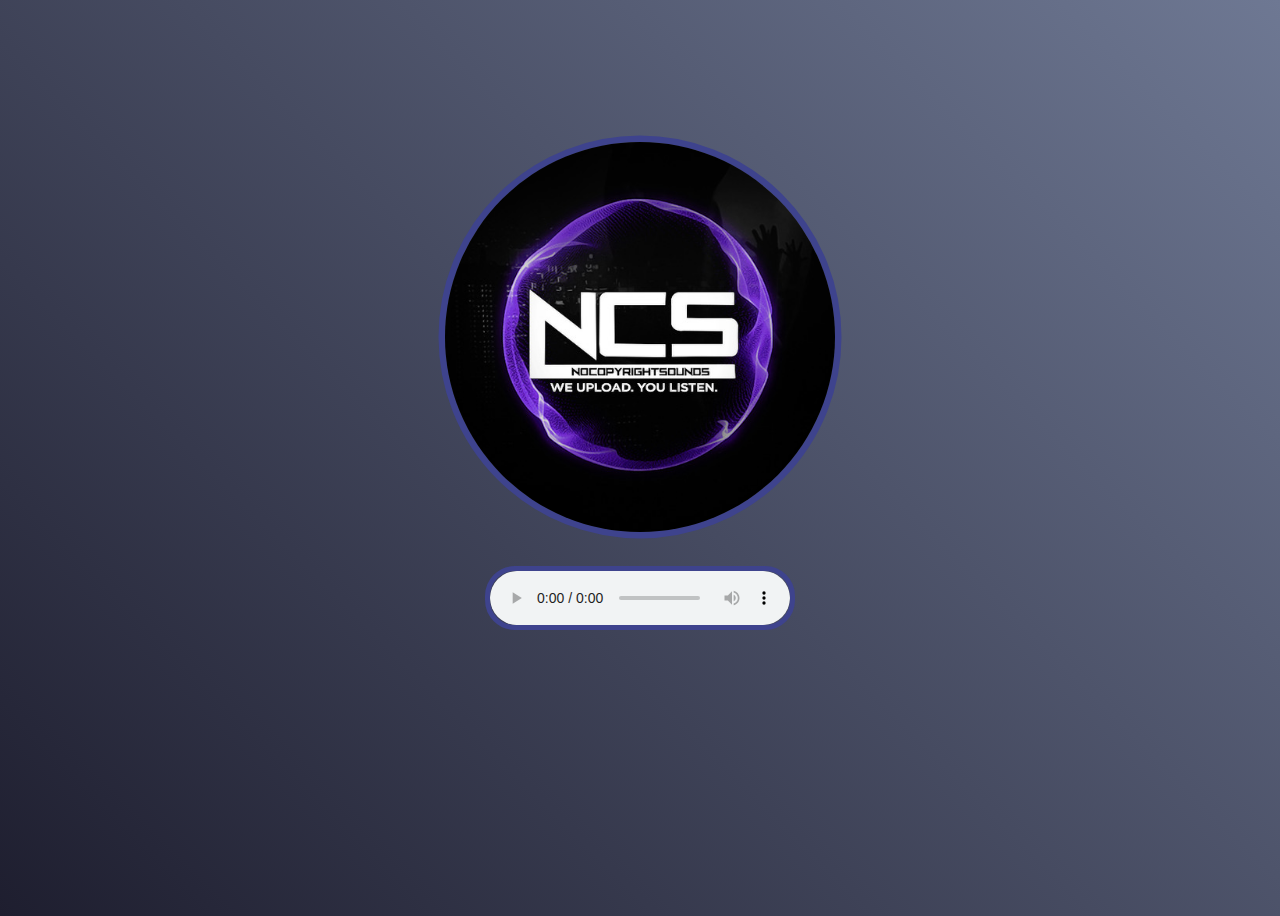
<file: index.html>
<!DOCTYPE html>
<html lang="en">

<head>
    <meta charset="UTF-8">
    <meta name="viewport" content="width=device-width, initial-scale=1.0">
    <title>Spot</title>
    <link rel="stylesheet" href="style.css">
</head>

<body>
    <section class="container">
        <element class="box">
            <img src="./artworks-000102769935-nkultb-t500x500.jpg" alt="" width="300px">
        </element>
        <section>
            <audio src="" autoplay controls>O seu navegador não suporta o audio</audio>
        </section>
    </section>

</body>

</html>
</file>
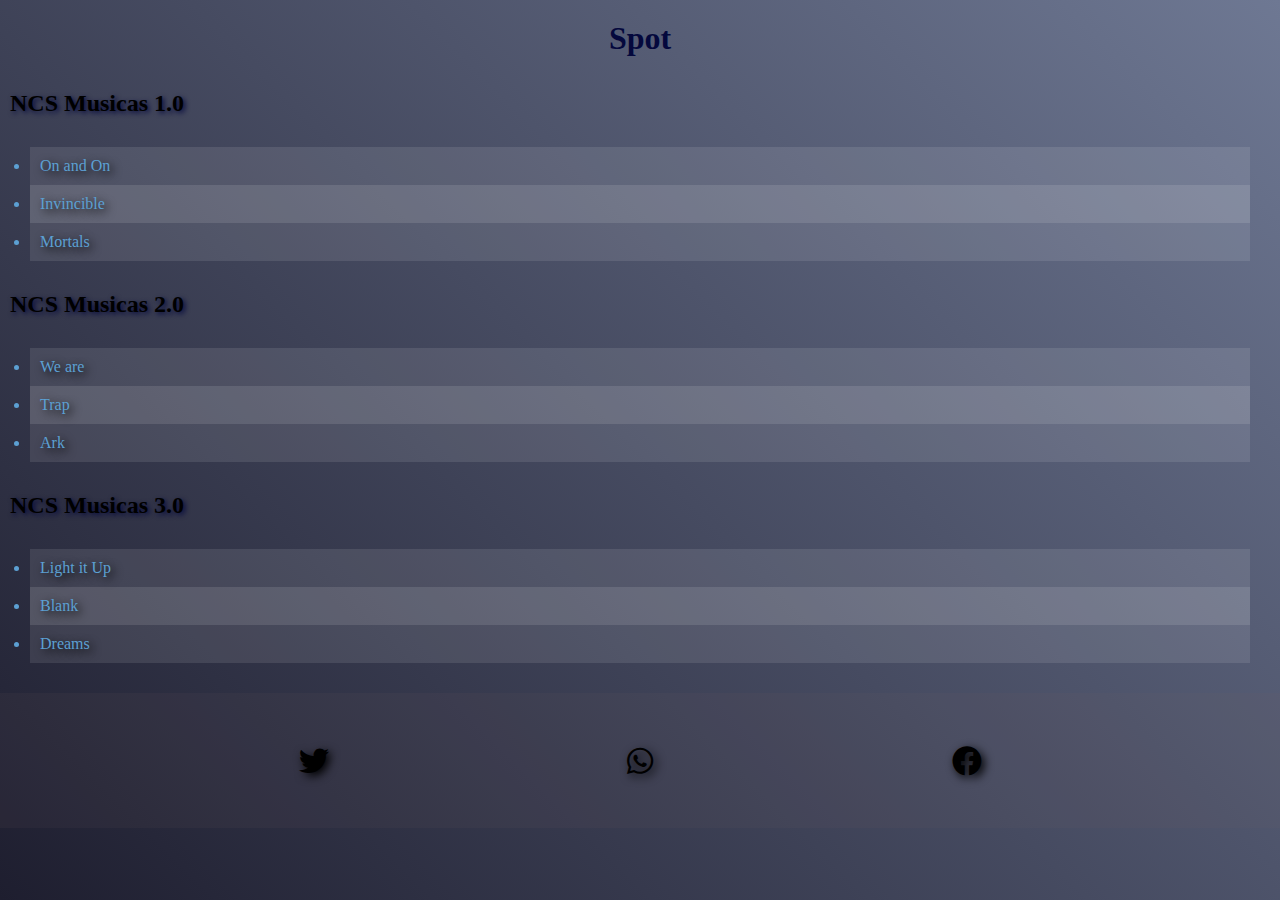
<file: index2.html>
<!DOCTYPE html>
<html lang="en">

<head>
    <meta charset="UTF-8">
    <meta name="viewport" content="width=device-width, initial-scale=1.0">
    <title>Spot</title>
    <link rel="stylesheet" href="menu.css">
    <link rel="stylesheet" href="https://cdnjs.cloudflare.com/ajax/libs/font-awesome/6.0.0-beta3/css/all.min.css">

</head>

<body>
    <h1>Spot</h1>

    <h2>NCS Musicas 1.0</h2>

    <ul>
        <li><a href="./index.html">On and On</a></li>
        <li><a href="./index.html">Invincible</a></li>
        <li><a href="./index.html">Mortals</a></li>
    </ul>

    <h2>NCS Musicas 2.0</h2>

    <ul>
        <li><a href="./index.html">We are</a></li>
        <li><a href="./index.html">Trap</a></li>
        <li><a href="./index.html">Ark</a></li>
    </ul>

    <h2>NCS Musicas 3.0</h2>

    <ul>
        <li><a href="./index.html">Light it Up</a></li>
        <li><a href="./index.html">Blank</a></li>
        <li><a href="./index.html">Dreams</a></li>
    </ul>

    <footer>

        <a href="#">
            <i class="fab fa-twitter"></i>
        </a>

        <a href="#">
            <i class="fa-brands fa-whatsapp"></i>
        </a>

        <a href="#">
            <i class="fa-brands fa-facebook"></i>
        </a>
    </footer>

</body>

</html>
</file>
<file: style.css>
body{
    background: linear-gradient(45deg, #1e1e2f, #6e7893);


}

.container{
    height: 100vh;
    display: flex;
    text-align: center;
    justify-content: center;
    align-items: center;
    text-align: center;
    display: grid;
    grid-template-areas: 'disco'
                         'audio';
    align-content: space-evenly;
}

.box{
    height: 300px;
    width: 300px;
    animation-name: spin; 
    animation-iteration-count: infinite;
    animation-duration: 11s;
    animation-timing-function: linear;
    text-align: center;
    border-radius: 50%;
    scale: 1.3;
    border: 5px solid #3e438d;

}

p{
    text-align: center;
    color: white;
}

img{
    grid-area: disco;
    border-radius: 50%;
}

@keyframes spin{
    0%{

    }

    100%{
        transform: rotate(360deg)
    }
}

audio{
    grid-area: audio;
    transform: translateY(-100px);
    border: #3e438d 5px solid;
    border-radius: 30px;
}

@media (max-width: 1024px) {
    .box{
        margin-bottom: 30px;
    }
}

@media (max-width: 425px){

    .box{
        height: 250px;
        width: 250px;
        margin-bottom: 0;
    }

    img{
        height: 250px;
        width: 250px;
    }

    audio{
        width: 90%;
    }

}
</file>
<file: menu.css>
*{
    box-sizing: border-box;
    padding: 0;
    margin: 0;
}

body{
    height: 100vh;
    background: linear-gradient(45deg, #1e1e2f, #6e7893);
}

h1 {
    color: #04083d;
}

h2{
    padding-left: 10px;
    text-shadow: 2px 2px 5px #04083d;
}

a {
    text-decoration: none;
    color: #5ca0d3;
}

ul{
    padding: 30px;

}

li {
    padding: 20px;

    padding: 10px;
    color: #5ca0d3;
    text-shadow: 3px 3px 10px black;

}

li:hover {
   font-size: larger;
   transition: 150ms;
}

h1 {
    text-align: center;
    padding: 20px;
    height: 10vh;
}

footer{
    background-color: rgba(117, 100, 100, 0.089);
    height: 15vh;
    display: flex;
    justify-content: space-evenly;
    align-items: center;
}

i{
    font-size: 30px;
    color: black;
    text-shadow: 3px 3px 10px black;
}

i:hover{
    color: white;
    transition: 0.8s linear;
    text-shadow: 7px 7px 10px black;
    scale: 1.2 ;

}

li:nth-child(odd) {
    background-color: rgba(255, 255, 255, 0.1);
}

li:nth-child(even) {
    background-color: rgba(255, 255, 255, 0.2);
}

@media (max-width: 425px) {
    ul{
        box-sizing: border-box;
        padding-left: 20px;
    }
}
</file>
